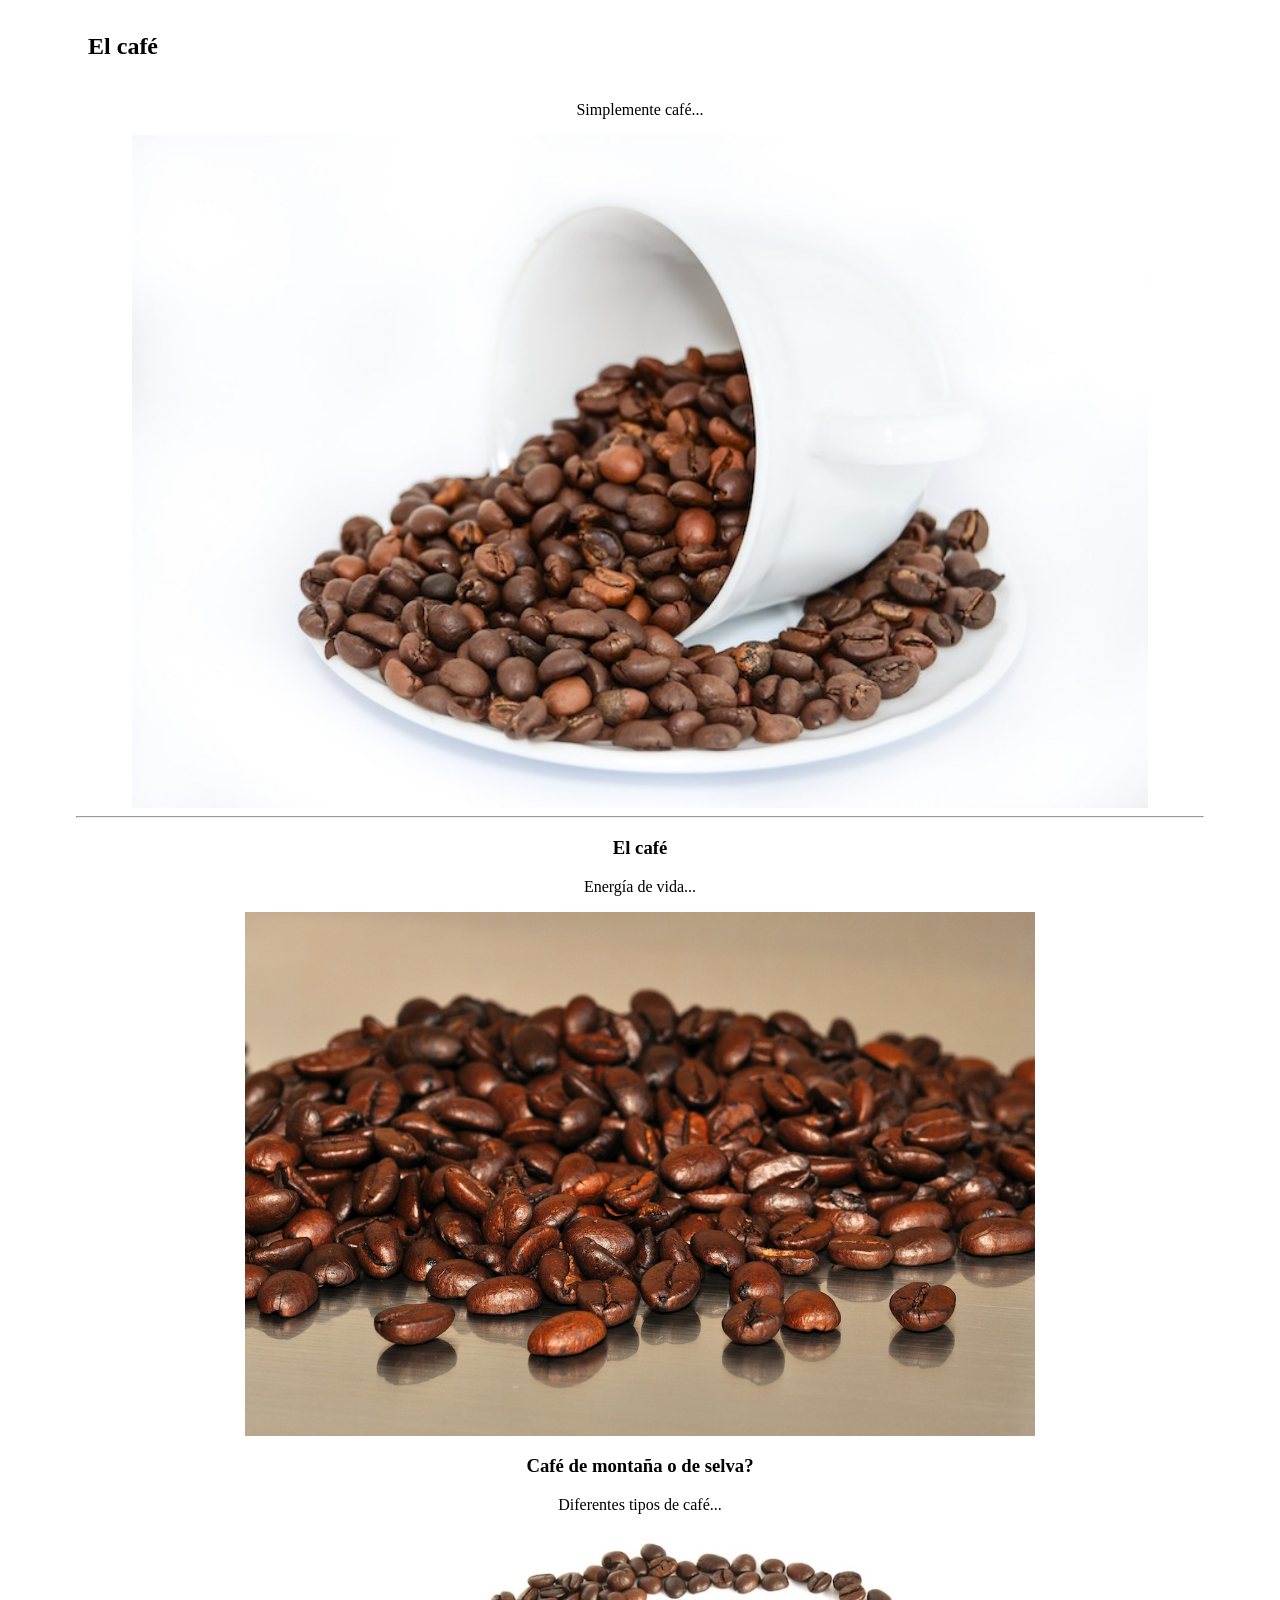
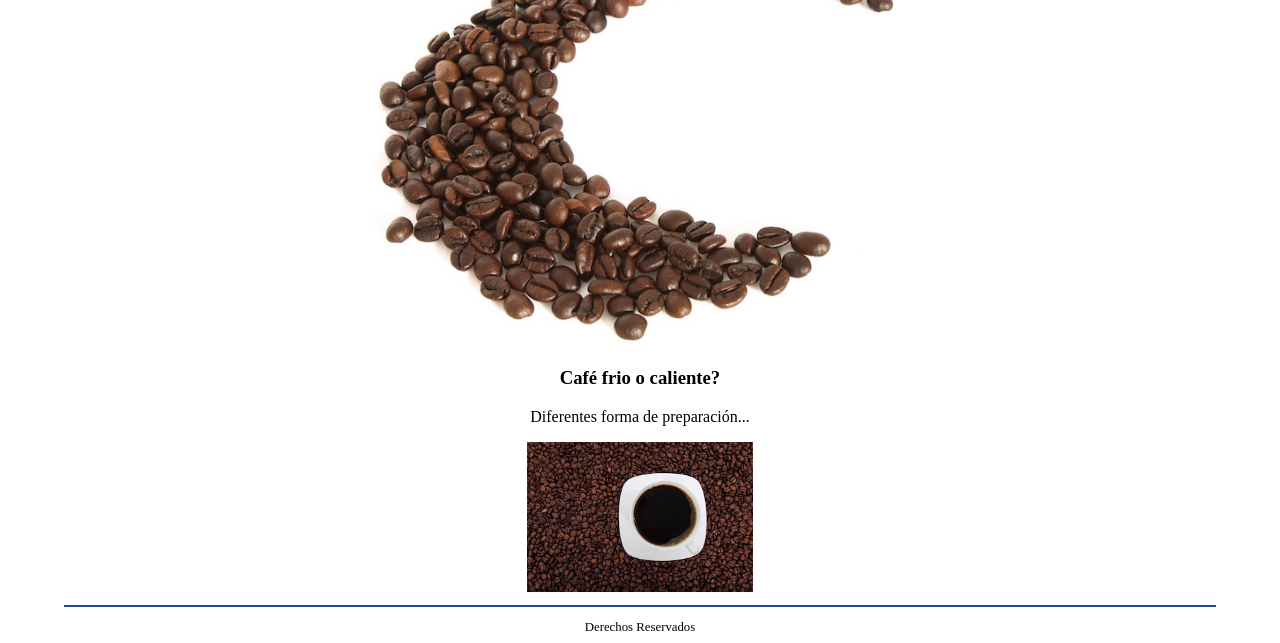
<file: trabajo 2/index.html>
<html lang="es">

<head>
	<title>El café</title>
	<link rel="stylesheet" href="css/estilos.css">
	<meta charset="utf-8">
	<meta name="viewport" content="width=device-width, initial-scale=1.0">
</head>

<body>
	<header>
		<h1>
			El café
		</h1>
	</header>
	<section id="contenido">
		<p>Simplemente café...</p>
		<img src="imagenes/cafe.jpg" class="adaptativa-porcentaje">
		<hr>
		<article>
			<h1>El café</h1>
			<p>Energía de vida...</p>
			<img src="imagenes/cafe_grande.jpg" class="adaptativa-porcentaje-1">
		</article>

		<article>
			<h1>Café de montaña o de selva?</h1>
			<p>Diferentes tipos de café...</p>
			<img src="imagenes/cafe_mediana.jpg" class="adaptativa-porcentaje-2">
		</article>

		<article>
			<h1>Café frio o caliente?</h1>
			<p>Diferentes forma de preparación...</p>
			<img src="imagenes/cafe_pequena.jpg" class="adaptativa-porcentaje-3">
		</article>
	</section>

	<footer>
		Derechos Reservados
	</footer>
</body>

</html>
</file>
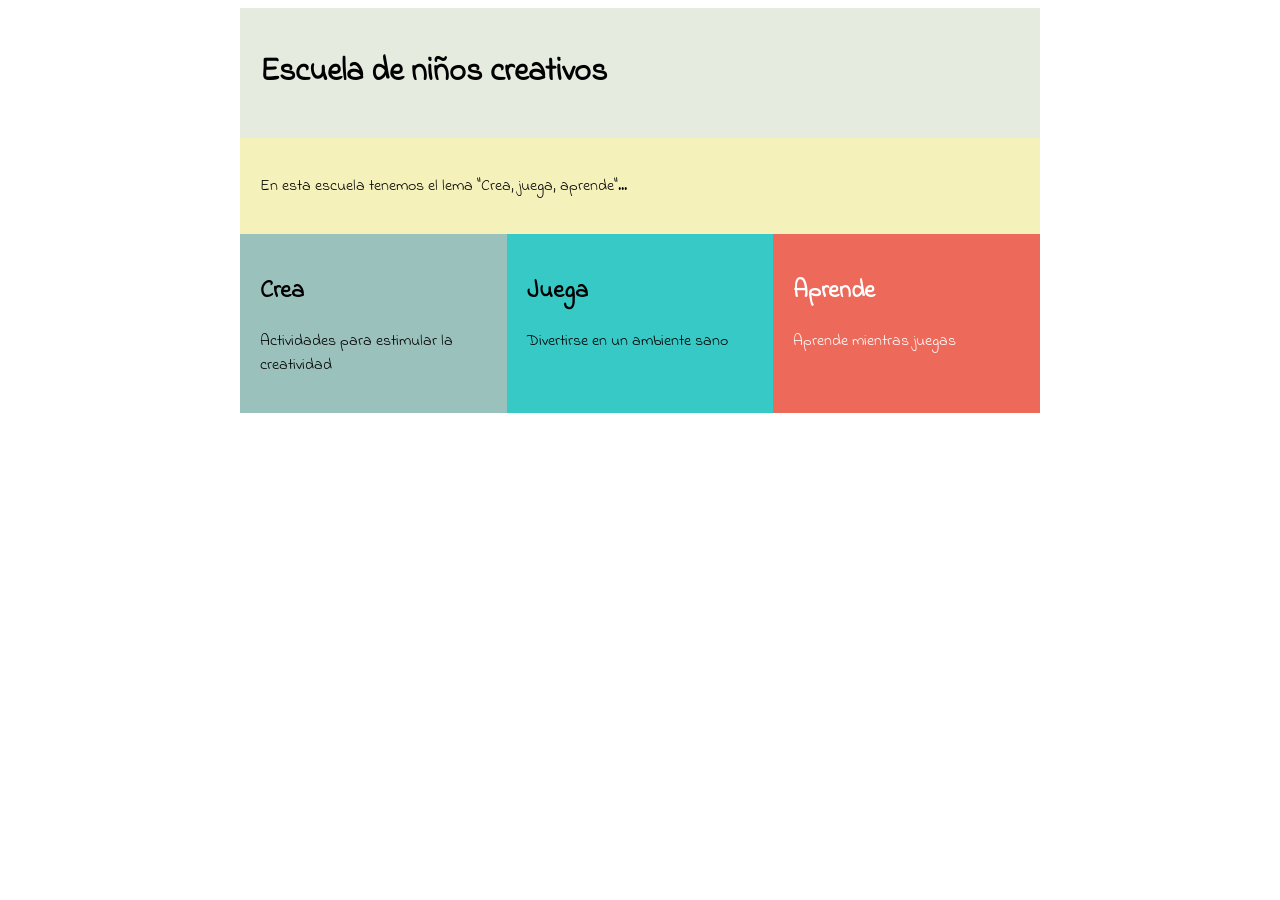
<file: trabajo 4/index.html>
<!DOCTYPE html>
<html lang="en">

<head>
	<title>Escuela de Niños creativos</title>
	<link href='https://fonts.googleapis.com/css?family=Indie+Flower' rel='stylesheet' type='text/css'>
	<link rel="stylesheet" href="css/estilos.css">
	<meta charset="utf-8">

</head>

<body>
	<div class="container" role="main">
		<div class="c1">
			<h1>Escuela de niños creativos</h1>
		</div>
		<div class="c2">
			<p>En esta escuela tenemos el lema "Crea, juega, aprende"...</p>
		</div>
		<div class="c3">
			<h2>Crea</h2>
			<p>Actividades para estimular la creatividad</p>
		</div>
		<div class="c4">
			<h2>Juega</h2>
			<p>Divertirse en un ambiente sano</p>
		</div>
		<div class="c5">
			<h2>Aprende</h2>
			<p>Aprende mientras juegas</p>
		</div>
	</div>

</body>

</html>
</file>
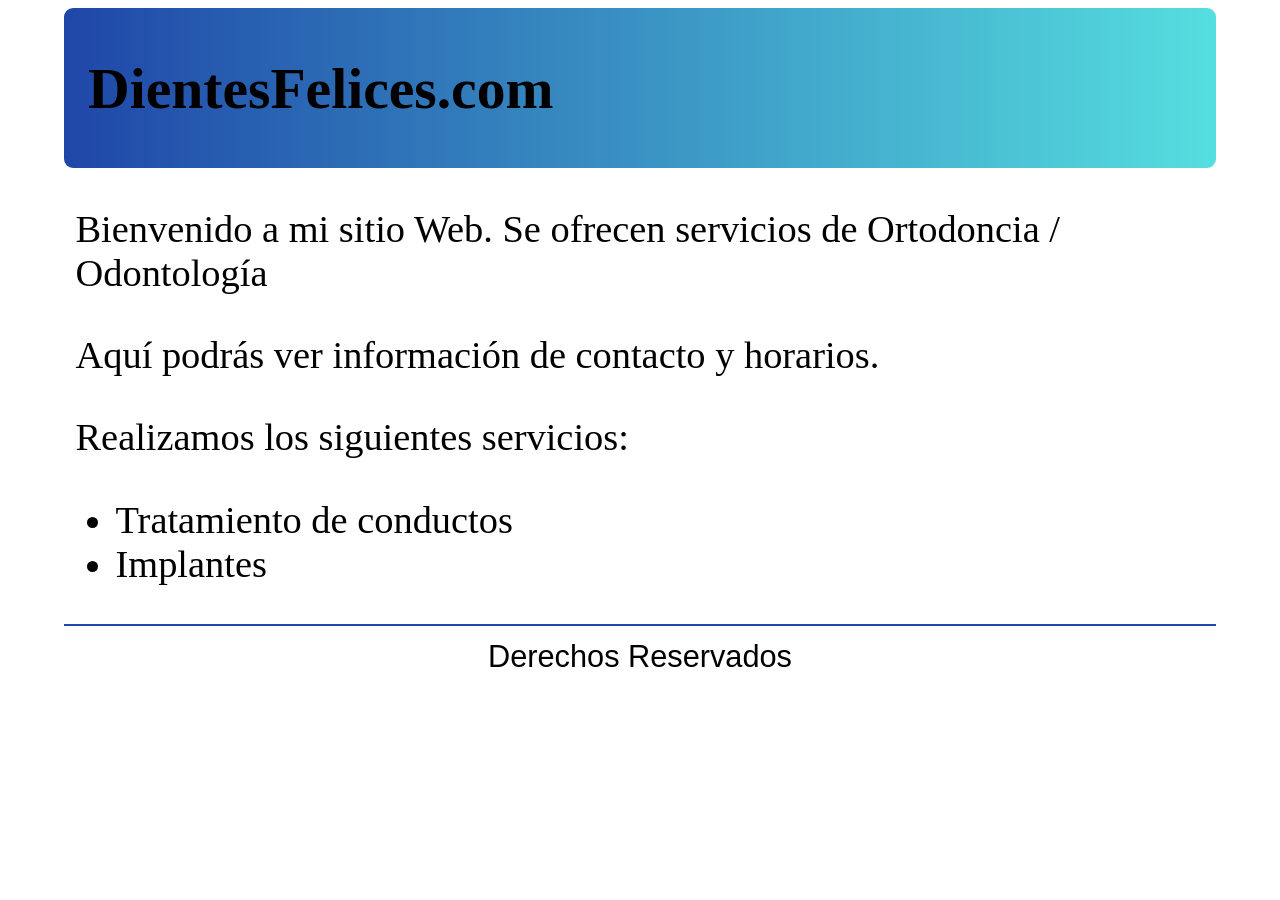
<file: trabajo1/index.html>
<html>

<head>
	<title>DientesFelices</title>
	<link rel="stylesheet" href="css/estilos.css">
	<meta name="viewport" content="width=device-width, initial-scale=1.0">
	<meta charset="utf-8">
</head>

<body>
	<header>
		<h1>
			DientesFelices.com
		</h1>
	</header>
	<section id="contenido">
		<p>Bienvenido a mi sitio Web. Se ofrecen servicios de Ortodoncia / Odontología</p>
		<p>Aquí podrás ver información de contacto y horarios.</p>
		<p>
			Realizamos los siguientes servicios:
		<ul>
			<li>Tratamiento de conductos</li>
			<li>Implantes</li>
		</ul>
		</p>
	</section>

	<footer>
		Derechos Reservados
	</footer>
</body>

</html>
</file>
<file: trabajo 2/css/estilos.css>
body {
	font-family: Verdana;
	width: 90%;
	margin-left: 5%;

}

header {
	padding: 1vh 1vw;
	margin-bottom: 1vh;
}

#contenido{
	margin: 1%;
	text-align: center;
}

header h1 {
	padding-left: 1%;
	font-size: 1.5em;
}

footer {
	font-size: 0.8em;
	border-top: solid 2px #1f47a8;
	padding-top: 1vw;
	margin-top: 1vw;
	text-align: center;
}

.adaptativa-porcentaje{
	width:90%;
}

/* Primer artículo: ocupa el 70% del ancho del artículo/contenedor */
.adaptativa-porcentaje-1 {
	width: 70%;
}
/* Segundo artículo: ocupa el 50% del ancho (la mitad de su contenedor) */
.adaptativa-porcentaje-2 {
	width: 50%;
}
/* Tercer artículo: ocupa el 20% del ancho de su contenedor */
.adaptativa-porcentaje-3 {
	width: 20%;
}
</file>
<file: trabajo 4/css/estilos.css>
body {
	font-family: Indie Flower;
}

.container {
	margin: 0;
	padding: 0;
	width: 100%;
}

.container div {
	box-sizing: border-box;
	min-width: 150px;
	padding: 20px;
}

.c1 {
	color: black;
	background-color: #E6EBE0;
}

.c2 {
	color: black;
	background-color: #F4F1BB;
}

.c3 {
	color: black;
	background-color: #9BC1BC;
}

.c4 {
	color: black;
	background-color: #36C9C6;
}

.c5 {
	color: white;
	background-color: #ED6A5A;
}

.container {
	display: -webkit-flex;
	display: flex;
	-webkit-flex-flow: row wrap;
	flex-flow: row wrap;
}


.c1, .c2, .c3, .c4, .c5 {
	width: 100%;
}

@media (min-width: 600px) {
	.c2, .c3, .c4, .c5 {
		width: 50%;
	}
}


@media (min-width: 800px) {
	.c1 {
		width: 100%;
	}

	.c2 {
		width: 100%;
	}

	.c3, .c4, .c5 {
		width: 33.33%;
	}

	.container {
		width: 800px;
		margin-left: auto;
		margin-right: auto;
	}
}
</file>
<file: trabajo1/css/estilos.css>
body {
	font-family: 'Times New Roman', Times, serif;
	width: 90%;
	margin-left: 5%;
	font-size: 3vw;
}

header {
	background: -webkit-linear-gradient(left, #1f47a8, #55dedf);
	/* For Safari 5.1 to 6.0 */
	background: -o-linear-gradient(right, #1f47a8, #55dedf);
	/* For Opera 11.1 to 12.0 */
	background: -moz-linear-gradient(right, #1f47a8, #55dedf);
	/* For Firefox 3.6 to 15 */
	background: linear-gradient(to right, #1f47a8, #55dedf);
	/* Standard syntax */
	border-radius: 10px;
	padding: 1vh 1vw;
	border-radius: 1vh;
	margin-bottom: 1vh
}

#contenido {
	margin: 1%;
}


header h1 {
	padding-left: 1%;
	font-size: 1.5em;
}

footer {
	font-size: 0.8em;
	border-top: solid 2px #1f47a8;
	text-align: center;
	padding-top: 1vw;
	margin-top: 1vw;
	font-family: 'Franklin Gothic Medium', 'Arial Narrow', Arial, sans-serif;
	
}
</file>
